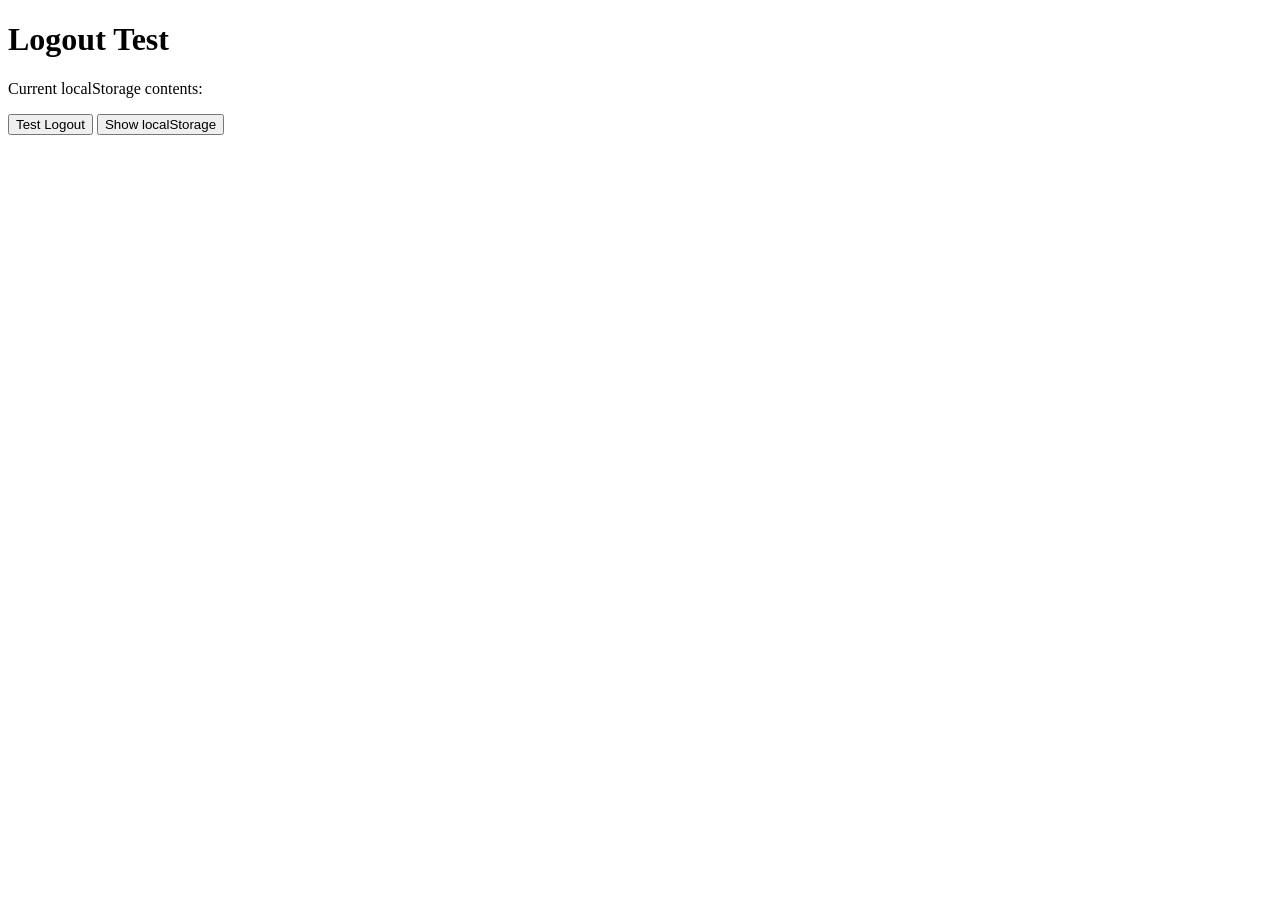
<file: test_logout.html>
<!DOCTYPE html>
<html lang="en">
<head>
    <meta charset="UTF-8">
    <meta name="viewport" content="width=device-width, initial-scale=1.0">
    <title>Logout Test</title>
</head>
<body>
    <h1>Logout Test</h1>
    <p>Current localStorage contents:</p>
    <div id="localStorageContents"></div>
    
    <button onclick="testLogout()">Test Logout</button>
    <button onclick="showLocalStorage()">Show localStorage</button>
    
    <script>
        function showLocalStorage() {
            const contents = document.getElementById('localStorageContents');
            let html = '<ul>';
            for (let i = 0; i < localStorage.length; i++) {
                const key = localStorage.key(i);
                const value = localStorage.getItem(key);
                html += `<li><strong>${key}:</strong> ${value}</li>`;
            }
            html += '</ul>';
            contents.innerHTML = html;
        }
        
        function testLogout() {
            // Simulate the logout function
            localStorage.removeItem('accessToken');
            localStorage.removeItem('userInfo');
            localStorage.removeItem('refreshToken');
            
            alert('Logout completed! Check localStorage contents.');
            showLocalStorage();
        }
        
        // Show localStorage on page load
        showLocalStorage();
    </script>
</body>
</html>
</file>
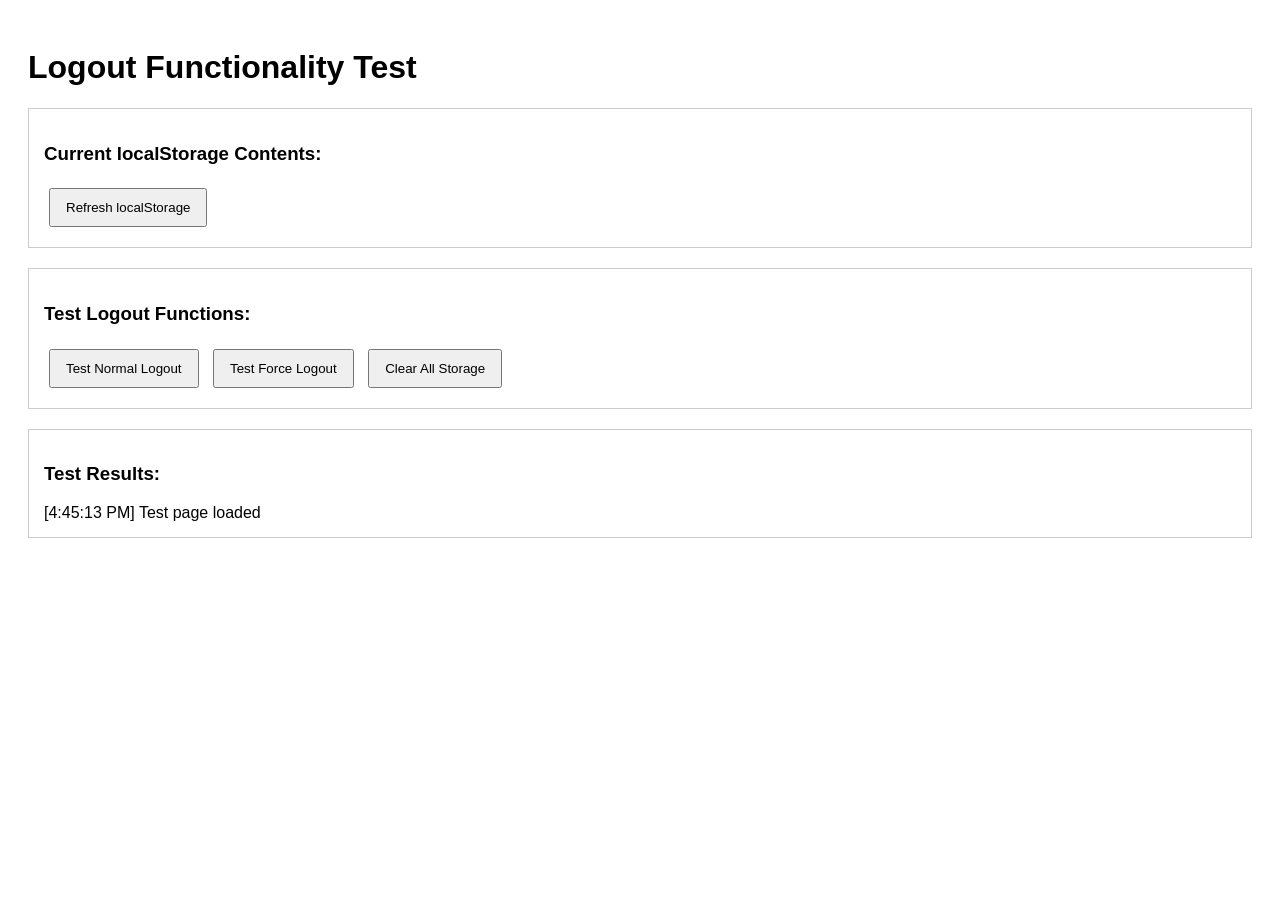
<file: test_logout_simple.html>
<!DOCTYPE html>
<html lang="en">
<head>
    <meta charset="UTF-8">
    <meta name="viewport" content="width=device-width, initial-scale=1.0">
    <title>Logout Test</title>
    <style>
        body { font-family: Arial, sans-serif; padding: 20px; }
        .test-section { margin: 20px 0; padding: 15px; border: 1px solid #ccc; }
        button { margin: 5px; padding: 10px 15px; }
        .success { color: green; }
        .error { color: red; }
    </style>
</head>
<body>
    <h1>Logout Functionality Test</h1>
    
    <div class="test-section">
        <h3>Current localStorage Contents:</h3>
        <div id="localStorageContents"></div>
        <button onclick="showLocalStorage()">Refresh localStorage</button>
    </div>
    
    <div class="test-section">
        <h3>Test Logout Functions:</h3>
        <button onclick="testNormalLogout()">Test Normal Logout</button>
        <button onclick="testForceLogout()">Test Force Logout</button>
        <button onclick="clearAllStorage()">Clear All Storage</button>
    </div>
    
    <div class="test-section">
        <h3>Test Results:</h3>
        <div id="testResults"></div>
    </div>
    
    <script>
        function showLocalStorage() {
            const contents = document.getElementById('localStorageContents');
            let html = '<ul>';
            for (let i = 0; i < localStorage.length; i++) {
                const key = localStorage.key(i);
                const value = localStorage.getItem(key);
                html += `<li><strong>${key}:</strong> ${value}</li>`;
            }
            html += '</ul>';
            contents.innerHTML = html;
        }
        
        function testNormalLogout() {
            addResult('Testing normal logout...', 'info');
            
            // Simulate the normal logout function
            try {
                localStorage.removeItem('accessToken');
                localStorage.removeItem('userInfo');
                localStorage.removeItem('refreshToken');
                localStorage.removeItem('authCredentials');
                
                addResult('Normal logout completed successfully!', 'success');
                showLocalStorage();
            } catch (error) {
                addResult('Normal logout failed: ' + error.message, 'error');
            }
        }
        
        function testForceLogout() {
            addResult('Testing force logout...', 'info');
            
            try {
                // Clear all storage
                localStorage.clear();
                sessionStorage.clear();
                
                addResult('Force logout completed successfully!', 'success');
                showLocalStorage();
            } catch (error) {
                addResult('Force logout failed: ' + error.message, 'error');
            }
        }
        
        function clearAllStorage() {
            addResult('Clearing all storage...', 'info');
            
            try {
                localStorage.clear();
                sessionStorage.clear();
                addResult('All storage cleared successfully!', 'success');
                showLocalStorage();
            } catch (error) {
                addResult('Failed to clear storage: ' + error.message, 'error');
            }
        }
        
        function addResult(message, type) {
            const results = document.getElementById('testResults');
            const timestamp = new Date().toLocaleTimeString();
            const className = type === 'success' ? 'success' : type === 'error' ? 'error' : '';
            results.innerHTML += `<div class="${className}">[${timestamp}] ${message}</div>`;
            results.scrollTop = results.scrollHeight;
        }
        
        // Show localStorage on page load
        showLocalStorage();
        addResult('Test page loaded', 'info');
    </script>
</body>
</html>
</file>
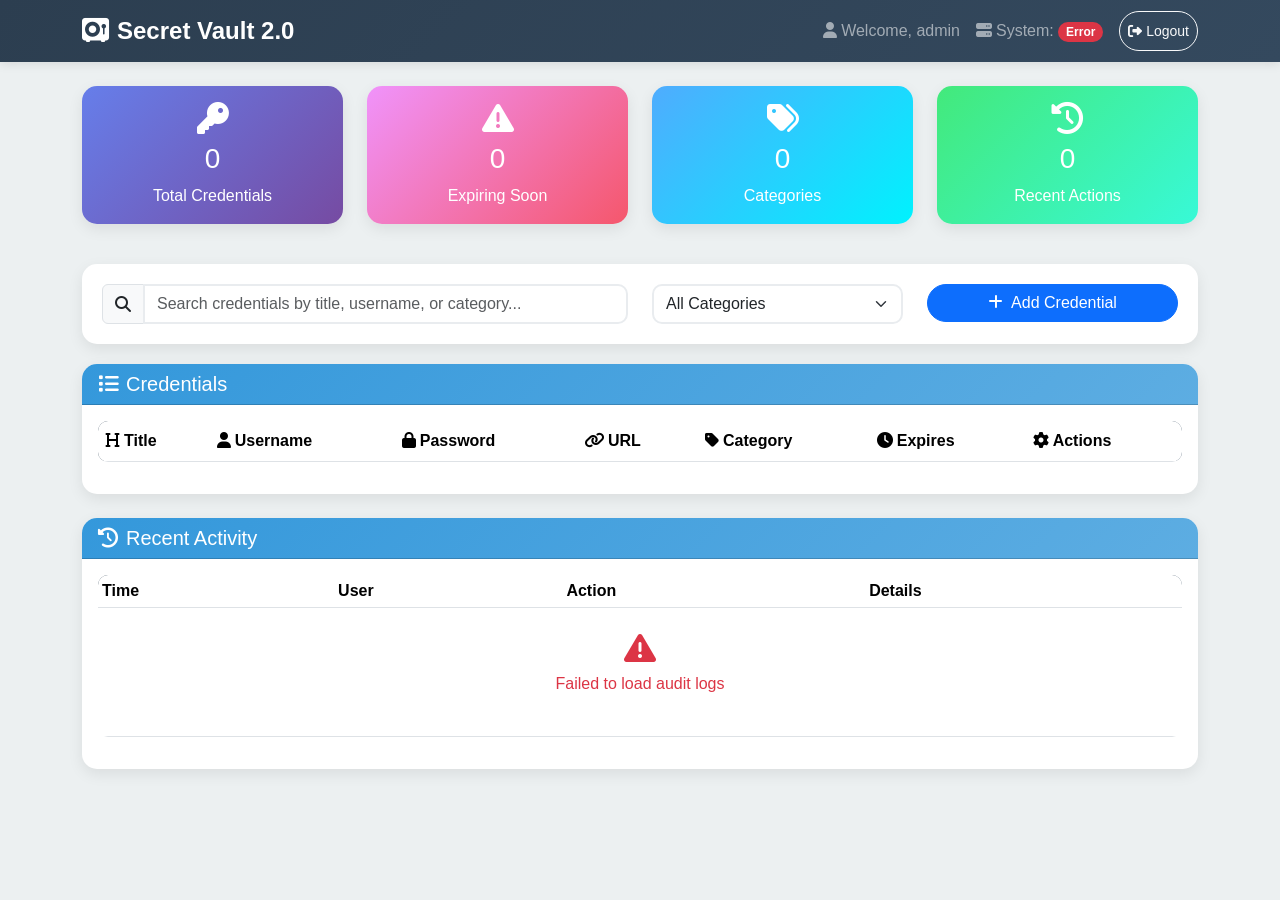
<file: frontend/dashboard.html>
<!DOCTYPE html>
<html lang="en">
<head>
    <meta charset="UTF-8">
    <meta name="viewport" content="width=device-width, initial-scale=1.0">
    <title>Secret Vault 2.0 - Dashboard</title>
    <link href="https://cdnjs.cloudflare.com/ajax/libs/bootstrap/5.3.0/css/bootstrap.min.css" rel="stylesheet">
    <link href="https://cdnjs.cloudflare.com/ajax/libs/font-awesome/6.4.0/css/all.min.css" rel="stylesheet">
    <style>
        :root {
            --primary-color: #2c3e50;
            --secondary-color: #34495e;
            --accent-color: #3498db;
            --success-color: #2ecc71;
            --warning-color: #f39c12;
            --danger-color: #e74c3c;
            --light-bg: #ecf0f1;
        }

        body {
            font-family: 'Segoe UI', Tahoma, Geneva, Verdana, sans-serif;
            background-color: var(--light-bg);
            color: var(--primary-color);
        }

        .navbar {
            background: linear-gradient(135deg, var(--primary-color), var(--secondary-color));
            box-shadow: 0 2px 10px rgba(0,0,0,0.1);
        }

        .navbar-brand {
            font-weight: bold;
            font-size: 1.5rem;
        }

        .card {
            border: none;
            border-radius: 15px;
            box-shadow: 0 5px 15px rgba(0,0,0,0.08);
            transition: transform 0.2s;
        }

        .card:hover {
            transform: translateY(-2px);
            box-shadow: 0 8px 25px rgba(0,0,0,0.15);
        }

        .card-header {
            background: linear-gradient(135deg, var(--accent-color), #5dade2);
            color: white;
            border-radius: 15px 15px 0 0 !important;
            font-weight: 600;
        }

        .btn {
            border-radius: 25px;
            font-weight: 500;
            transition: all 0.3s;
        }

        .btn:hover {
            transform: translateY(-1px);
            box-shadow: 0 4px 12px rgba(0,0,0,0.2);
        }

        .table {
            border-radius: 10px;
            overflow: hidden;
        }

        .table thead {
            background: linear-gradient(135deg, var(--primary-color), var(--secondary-color));
            color: white;
        }

        .badge {
            border-radius: 20px;
            font-size: 0.75rem;
        }

        .password-field {
            font-family: monospace;
            background-color: #f8f9fa;
            border-radius: 5px;
            padding: 5px 10px;
            cursor: pointer;
        }

        .stats-card {
            background: linear-gradient(135deg, #667eea 0%, #764ba2 100%);
            color: white;
            border-radius: 15px;
        }

        .search-container {
            background: white;
            border-radius: 15px;
            padding: 20px;
            margin-bottom: 20px;
            box-shadow: 0 5px 15px rgba(0,0,0,0.08);
        }

        .loading {
            display: none;
            text-align: center;
            padding: 20px;
        }

        .modal-content {
            border-radius: 15px;
        }

        .form-control, .form-select {
            border-radius: 10px;
            border: 2px solid #e9ecef;
            transition: border-color 0.3s;
        }

        .form-control:focus, .form-select:focus {
            border-color: var(--accent-color);
            box-shadow: 0 0 0 0.2rem rgba(52, 152, 219, 0.25);
        }

        .alert {
            border-radius: 10px;
            border: none;
        }
    </style>
</head>
<body>
    <!-- Navigation -->
    <nav class="navbar navbar-expand-lg navbar-dark">
        <div class="container">
            <a class="navbar-brand" href="#">
                <i class="fas fa-vault me-2"></i>Secret Vault 2.0
            </a>
            <div class="navbar-nav ms-auto">
                <span class="navbar-text me-3">
                    <i class="fas fa-user me-1"></i>Welcome, <span id="username">admin</span>
                </span>
                <span class="navbar-text me-3" id="vaultStatus">
                    <i class="fas fa-server me-1"></i>System: <span class="badge bg-success">Healthy</span>
                </span>
                <button class="btn btn-outline-light btn-sm" onclick="logout()">
                    <i class="fas fa-sign-out-alt me-1"></i>Logout
                </button>
            </div>
        </div>
    </nav>

    <!-- Main Container -->
    <div class="container mt-4">
        <!-- Alert Container -->
        <div id="alertContainer"></div>

        <!-- Stats Cards -->
        <div class="row mb-4">
            <div class="col-md-3 mb-3">
                <div class="card stats-card">
                    <div class="card-body text-center">
                        <i class="fas fa-key fa-2x mb-2"></i>
                        <h3 id="totalCredentials">0</h3>
                        <p class="mb-0">Total Credentials</p>
                    </div>
                </div>
            </div>
            <div class="col-md-3 mb-3">
                <div class="card" style="background: linear-gradient(135deg, #f093fb 0%, #f5576c 100%); color: white;">
                    <div class="card-body text-center">
                        <i class="fas fa-exclamation-triangle fa-2x mb-2"></i>
                        <h3 id="expiringCredentials">0</h3>
                        <p class="mb-0">Expiring Soon</p>
                    </div>
                </div>
            </div>
            <div class="col-md-3 mb-3">
                <div class="card" style="background: linear-gradient(135deg, #4facfe 0%, #00f2fe 100%); color: white;">
                    <div class="card-body text-center">
                        <i class="fas fa-tags fa-2x mb-2"></i>
                        <h3 id="totalCategories">0</h3>
                        <p class="mb-0">Categories</p>
                    </div>
                </div>
            </div>
            <div class="col-md-3 mb-3">
                <div class="card" style="background: linear-gradient(135deg, #43e97b 0%, #38f9d7 100%); color: white;">
                    <div class="card-body text-center">
                        <i class="fas fa-history fa-2x mb-2"></i>
                        <h3 id="recentActions">0</h3>
                        <p class="mb-0">Recent Actions</p>
                    </div>
                </div>
            </div>
        </div>

        <!-- Search and Filter -->
        <div class="search-container">
            <div class="row">
                <div class="col-md-6">
                    <div class="input-group">
                        <span class="input-group-text"><i class="fas fa-search"></i></span>
                        <input type="text" class="form-control" id="searchInput" placeholder="Search credentials by title, username, or category...">
                    </div>
                </div>
                <div class="col-md-3">
                    <select class="form-select" id="categoryFilter">
                        <option value="">All Categories</option>
                    </select>
                </div>
                <div class="col-md-3">
                    <button class="btn btn-primary w-100" data-bs-toggle="modal" data-bs-target="#credentialModal" onclick="openAddModal()">
                        <i class="fas fa-plus me-2"></i>Add Credential
                    </button>
                </div>
            </div>
        </div>

        <!-- Credentials Table -->
        <div class="card">
            <div class="card-header">
                <h5 class="mb-0"><i class="fas fa-list me-2"></i>Credentials</h5>
            </div>
            <div class="card-body">
                <div class="loading" id="loadingSpinner">
                    <div class="spinner-border text-primary" role="status">
                        <span class="visually-hidden">Loading...</span>
                    </div>
                    <p class="mt-2">Loading credentials...</p>
                </div>
                <div class="table-responsive">
                    <table class="table table-hover" id="credentialsTable">
                        <thead>
                            <tr>
                                <th><i class="fas fa-heading me-1"></i>Title</th>
                                <th><i class="fas fa-user me-1"></i>Username</th>
                                <th><i class="fas fa-lock me-1"></i>Password</th>
                                <th><i class="fas fa-link me-1"></i>URL</th>
                                <th><i class="fas fa-tag me-1"></i>Category</th>
                                <th><i class="fas fa-clock me-1"></i>Expires</th>
                                <th><i class="fas fa-cog me-1"></i>Actions</th>
                            </tr>
                        </thead>
                        <tbody id="credentialsTableBody">
                            <!-- Credentials will be loaded here -->
                        </tbody>
                    </table>
                </div>
            </div>
        </div>

        <!-- Audit Logs Section -->
        <div class="card mt-4">
            <div class="card-header">
                <h5 class="mb-0"><i class="fas fa-history me-2"></i>Recent Activity</h5>
            </div>
            <div class="card-body">
                <div class="table-responsive">
                    <table class="table table-sm">
                        <thead>
                            <tr>
                                <th>Time</th>
                                <th>User</th>
                                <th>Action</th>
                                <th>Details</th>
                            </tr>
                        </thead>
                        <tbody id="auditTableBody">
                            <!-- Audit logs will be loaded here -->
                        </tbody>
                    </table>
                </div>
            </div>
        </div>
    </div>

    <!-- Add/Edit Credential Modal -->
    <div class="modal fade" id="credentialModal" tabindex="-1">
        <div class="modal-dialog modal-lg">
            <div class="modal-content">
                <div class="modal-header">
                    <h5 class="modal-title" id="modalTitle">
                        <i class="fas fa-plus me-2"></i>Add New Credential
                    </h5>
                    <button type="button" class="btn-close" data-bs-dismiss="modal"></button>
                </div>
                <form id="credentialForm">
                    <div class="modal-body">
                        <div class="row">
                            <div class="col-md-6">
                                <div class="mb-3">
                                    <label for="title" class="form-label">
                                        <i class="fas fa-heading me-1"></i>Title *
                                    </label>
                                    <input type="text" class="form-control" id="title" required>
                                </div>
                            </div>
                            <div class="col-md-6">
                                <div class="mb-3">
                                    <label for="username" class="form-label">
                                        <i class="fas fa-user me-1"></i>Username *
                                    </label>
                                    <input type="text" class="form-control" id="usernameField" required>
                                </div>
                            </div>
                        </div>
                        <div class="row">
                            <div class="col-md-8">
                                <div class="mb-3">
                                    <label for="password" class="form-label">
                                        <i class="fas fa-lock me-1"></i>Password *
                                    </label>
                                    <div class="input-group">
                                        <input type="password" class="form-control" id="passwordField" required>
                                        <button class="btn btn-outline-secondary" type="button" onclick="togglePasswordVisibility('passwordField')">
                                            <i class="fas fa-eye"></i>
                                        </button>
                                        <button class="btn btn-outline-primary" type="button" onclick="generatePassword()">
                                            <i class="fas fa-magic"></i> Generate
                                        </button>
                                    </div>
                                </div>
                            </div>
                            <div class="col-md-4">
                                <div class="mb-3">
                                    <label for="category" class="form-label">
                                        <i class="fas fa-tag me-1"></i>Category
                                    </label>
                                    <input type="text" class="form-control" id="category" placeholder="e.g., Email, Social">
                                </div>
                            </div>
                        </div>
                        <div class="mb-3">
                            <label for="url" class="form-label">
                                <i class="fas fa-link me-1"></i>URL
                            </label>
                            <input type="url" class="form-control" id="url" placeholder="https://example.com">
                        </div>
                        <div class="row">
                            <div class="col-md-6">
                                <div class="mb-3">
                                    <label for="expiresAt" class="form-label">
                                        <i class="fas fa-calendar me-1"></i>Expires At
                                    </label>
                                    <input type="datetime-local" class="form-control" id="expiresAt">
                                </div>
                            </div>
                        </div>
                        <div class="mb-3">
                            <label for="notes" class="form-label">
                                <i class="fas fa-sticky-note me-1"></i>Notes
                            </label>
                            <textarea class="form-control" id="notes" rows="3" placeholder="Additional notes..."></textarea>
                        </div>
                    </div>
                    <div class="modal-footer">
                        <button type="button" class="btn btn-secondary" data-bs-dismiss="modal">
                            <i class="fas fa-times me-1"></i>Cancel
                        </button>
                        <button type="submit" class="btn btn-primary">
                            <i class="fas fa-save me-1"></i>Save Credential
                        </button>
                    </div>
                </form>
            </div>
        </div>
    </div>

    <!-- View Password Modal -->
    <div class="modal fade" id="passwordModal" tabindex="-1">
        <div class="modal-dialog">
            <div class="modal-content">
                <div class="modal-header">
                    <h5 class="modal-title">
                        <i class="fas fa-eye me-2"></i>View Password
                    </h5>
                    <button type="button" class="btn-close" data-bs-dismiss="modal"></button>
                </div>
                <div class="modal-body">
                    <div class="alert alert-warning">
                        <i class="fas fa-exclamation-triangle me-2"></i>
                        Make sure no one is looking over your shoulder!
                    </div>
                    <div class="mb-3">
                        <label class="form-label">Password for: <strong id="passwordTitle"></strong></label>
                        <div class="input-group">
                            <input type="text" class="form-control" id="revealedPassword" readonly>
                            <button class="btn btn-outline-primary" onclick="copyToClipboard('revealedPassword')">
                                <i class="fas fa-copy"></i> Copy
                            </button>
                        </div>
                    </div>
                </div>
            </div>
        </div>
    </div>

    <script src="https://cdnjs.cloudflare.com/ajax/libs/bootstrap/5.3.0/js/bootstrap.bundle.min.js"></script>
    <script>
        // Configuration
        const API_BASE = 'http://localhost:8000';
        const credentials = btoa('admin:admin123'); // Base64 encode for basic auth
        let currentCredentials = [];
        let editingCredentialId = null;

        // Initialize the dashboard
        document.addEventListener('DOMContentLoaded', function() {
            loadDashboard();
            setupEventListeners();
        });

        // Setup event listeners
        function setupEventListeners() {
            // Search functionality
            document.getElementById('searchInput').addEventListener('input', filterCredentials);
            document.getElementById('categoryFilter').addEventListener('change', filterCredentials);

            // Form submission
            document.getElementById('credentialForm').addEventListener('submit', handleFormSubmit);

            // Auto-refresh every 30 seconds
            setInterval(loadCredentials, 30000);
        }

        // Load dashboard data
        async function loadDashboard() {
            await Promise.all([
                loadCredentials(),
                loadAuditLogs(),
                checkSystemHealth()
            ]);
            updateStats();
        }

        // API call helper
        // API call helper with enhanced error handling
        async function apiCall(endpoint, options = {}) {
            try {
                const response = await fetch(`${API_BASE}/${endpoint}`, {
                    ...options,
                    headers: {
                        'Authorization': `Basic ${credentials}`,
                        'Content-Type': 'application/json',
                        ...options.headers
                    }
                });
                
                if (!response.ok) {
                    // Try to get error details from response
                    let errorMessage = `HTTP ${response.status}: ${response.statusText}`;
                    try {
                        const errorData = await response.json();
                        if (errorData.detail) {
                            if (Array.isArray(errorData.detail)) {
                                // Handle Pydantic validation errors
                                errorMessage = errorData.detail.map(err => 
                                    `${err.loc ? err.loc.join('.') : 'Field'}: ${err.msg}`
                                ).join(', ');
                            } else {
                                errorMessage = errorData.detail;
                            }
                        }
                    } catch (e) {
                        // Fallback to status text if JSON parsing fails
                    }
                    throw new Error(errorMessage);
                }
                
                return await response.json();
            } catch (error) {
                console.error('API call failed:', error);
                throw error;
            }
        }


        // Load credentials
        async function loadCredentials() {
            showLoading(true);
            try {
                const data = await apiCall('/credentials');
                currentCredentials = data;
                renderCredentialsTable(data);
                updateCategoryFilter(data);
            } catch (error) {
                console.error('Failed to load credentials:', error);
            } finally {
                showLoading(false);
            }
        }

        // Render credentials table
        function renderCredentialsTable(credentials) {
            const tbody = document.getElementById('credentialsTableBody');
            
            if (credentials.length === 0) {
                tbody.innerHTML = `
                    <tr>
                        <td colspan="7" class="text-center py-4">
                            <i class="fas fa-inbox fa-2x text-muted mb-2"></i>
                            <p class="text-muted">No credentials found. Add your first credential!</p>
                        </td>
                    </tr>
                `;
                return;
            }

            tbody.innerHTML = credentials.map(cred => {
                const expiryBadge = getExpiryBadge(cred.expires_at);
                const categoryBadge = cred.category ? 
                    `<span class="badge bg-secondary">${cred.category}</span>` : 
                    '<span class="text-muted">-</span>';
                
                return `
                    <tr>
                        <td><strong>${cred.title}</strong></td>
                        <td>${cred.username}</td>
                        <td>
                            <span class="password-field" onclick="viewPassword(${cred.id}, '${cred.title}')">
                                <i class="fas fa-eye me-1"></i>Click to view
                            </span>
                        </td>
                        <td>
                            ${cred.url ? `<a href="${cred.url}" target="_blank" class="text-decoration-none">
                                <i class="fas fa-external-link-alt me-1"></i>Visit
                            </a>` : '<span class="text-muted">-</span>'}
                        </td>
                        <td>${categoryBadge}</td>
                        <td>${expiryBadge}</td>
                        <td>
                            <div class="btn-group btn-group-sm">
                                <button class="btn btn-outline-primary" onclick="editCredential(${cred.id})" title="Edit">
                                    <i class="fas fa-edit"></i>
                                </button>
                                <button class="btn btn-outline-danger" onclick="deleteCredential(${cred.id}, '${cred.title}')" title="Delete">
                                    <i class="fas fa-trash"></i>
                                </button>
                            </div>
                        </td>
                    </tr>
                `;
            }).join('');
        }

        // Get expiry badge
        function getExpiryBadge(expiresAt) {
            if (!expiresAt) return '<span class="text-muted">Never</span>';
            
            const expiry = new Date(expiresAt);
            const now = new Date();
            const diffTime = expiry - now;
            const diffDays = Math.ceil(diffTime / (1000 * 60 * 60 * 24));
            
            if (diffDays < 0) {
                return '<span class="badge bg-danger">Expired</span>';
            } else if (diffDays <= 7) {
                return `<span class="badge bg-warning">Expires in ${diffDays} days</span>`;
            } else if (diffDays <= 30) {
                return `<span class="badge bg-info">Expires in ${diffDays} days</span>`;
            } else {
                return `<span class="badge bg-success">Valid</span>`;
            }
        }

        // Update category filter
        function updateCategoryFilter(credentials) {
            const categories = [...new Set(credentials.map(c => c.category).filter(c => c))];
            const select = document.getElementById('categoryFilter');
            
            // Keep the "All Categories" option and add unique categories
            select.innerHTML = '<option value="">All Categories</option>' +
                categories.map(cat => `<option value="${cat}">${cat}</option>`).join('');
        }

        // Filter credentials
        function filterCredentials() {
            const searchTerm = document.getElementById('searchInput').value.toLowerCase();
            const selectedCategory = document.getElementById('categoryFilter').value;
            
            const filtered = currentCredentials.filter(cred => {
                const matchesSearch = !searchTerm || 
                    cred.title.toLowerCase().includes(searchTerm) ||
                    cred.username.toLowerCase().includes(searchTerm) ||
                    (cred.category && cred.category.toLowerCase().includes(searchTerm));
                
                const matchesCategory = !selectedCategory || cred.category === selectedCategory;
                
                return matchesSearch && matchesCategory;
            });
            
            renderCredentialsTable(filtered);
        }

        // Show/hide loading spinner
        function showLoading(show) {
            document.getElementById('loadingSpinner').style.display = show ? 'block' : 'none';
            document.getElementById('credentialsTable').style.display = show ? 'none' : 'table';
        }

        // Show alert message
        function showAlert(message, type = 'info') {
            const alertContainer = document.getElementById('alertContainer');
            const alertDiv = document.createElement('div');
            alertDiv.className = `alert alert-${type} alert-dismissible fade show`;
            alertDiv.innerHTML = `
                ${message}
                <button type="button" class="btn-close" data-bs-dismiss="alert"></button>
            `;
            alertContainer.appendChild(alertDiv);
            
            // Auto-remove after 5 seconds
            setTimeout(() => {
                if (alertDiv.parentNode) {
                    alertDiv.remove();
                }
            }, 5000);
        }

        // Open add modal
        function openAddModal() {
            editingCredentialId = null;
            document.getElementById('modalTitle').innerHTML = '<i class="fas fa-plus me-2"></i>Add New Credential';
            document.getElementById('credentialForm').reset();
        }

        // Edit credential
        // Edit credential
        async function editCredential(id) {
            try {
                const credential = await apiCall(`credentials/${id}`);
                editingCredentialId = id;
                
                // Populate form
                document.getElementById('title').value = credential.title;
                document.getElementById('usernameField').value = credential.username;
                document.getElementById('passwordField').value = credential.password;
                document.getElementById('url').value = credential.url || '';
                document.getElementById('category').value = credential.category || '';
                document.getElementById('notes').value = credential.notes || '';
                
                // Fix datetime display for editing
                if (credential.expires_at) {
                    const date = new Date(credential.expires_at);
                    // Format for datetime-local input (YYYY-MM-DDTHH:mm)
                    const formattedDate = date.getFullYear() + '-' +
                        String(date.getMonth() + 1).padStart(2, '0') + '-' +
                        String(date.getDate()).padStart(2, '0') + 'T' +
                        String(date.getHours()).padStart(2, '0') + ':' +
                        String(date.getMinutes()).padStart(2, '0');
                    document.getElementById('expiresAt').value = formattedDate;
                }
                
                document.getElementById('modalTitle').innerHTML = '<i class="fas fa-edit me-2"></i>Edit Credential';
                
                // Show modal
                new bootstrap.Modal(document.getElementById('credentialModal')).show();
            } catch (error) {
                showAlert('Failed to load credential details', 'danger');
            }
        }


        // Handle form submission
        // Handle form submission
        async function handleFormSubmit(e) {
            e.preventDefault();
            
            // Get form data
            let formData = {
                title: document.getElementById('title').value,
                username: document.getElementById('usernameField').value,
                password: document.getElementById('passwordField').value,
                url: document.getElementById('url').value || null,
                category: document.getElementById('category').value || null,
                notes: document.getElementById('notes').value || null,
                expires_at: document.getElementById('expiresAt').value || null
            };
            
            // Fix datetime format - convert to ISO string with 'T' separator
            if (formData.expires_at) {
                // If it's from datetime-local input, it should already be in correct format
                // But ensure it has the 'T' separator for API compatibility
                if (!formData.expires_at.includes('T')) {
                    formData.expires_at = formData.expires_at.replace(' ', 'T');
                }
                // Add seconds if not present
                if (formData.expires_at.length === 16) {
                    formData.expires_at += ':00';
                }
            }
            
            try {
                if (editingCredentialId) {
                    // Update existing credential
                    await apiCall(`credentials/${editingCredentialId}`, {
                        method: 'PUT',
                        body: JSON.stringify(formData)
                    });
                    showAlert('Credential updated successfully!', 'success');
                } else {
                    // Create new credential
                    await apiCall('credentials', {
                        method: 'POST',
                        body: JSON.stringify(formData)
                    });
                    showAlert('Credential added successfully!', 'success');
                }
                
                // Close modal and reload data
                bootstrap.Modal.getInstance(document.getElementById('credentialModal')).hide();
                await loadCredentials();
                updateStats();
            } catch (error) {
                showAlert('Failed to save credential: ' + error.message, 'danger');
            }
        }

        // Delete credential
        async function deleteCredential(id, title) {
            if (!confirm(`Are you sure you want to delete "${title}"?`)) {
                return;
            }
            
            try {
                await apiCall(`/credentials/${id}`, { method: 'DELETE' });
                showAlert('Credential deleted successfully!', 'success');
                await loadCredentials();
                updateStats();
            } catch (error) {
                showAlert('Failed to delete credential', 'danger');
            }
        }

        // View password
        async function viewPassword(id, title) {
            try {
                const credential = await apiCall(`/credentials/${id}`);
                document.getElementById('passwordTitle').textContent = title;
                document.getElementById('revealedPassword').value = credential.password;
                new bootstrap.Modal(document.getElementById('passwordModal')).show();
            } catch (error) {
                showAlert('Failed to retrieve password', 'danger');
            }
        }

        // Toggle password visibility
        function togglePasswordVisibility(fieldId) {
            const field = document.getElementById(fieldId);
            const button = field.nextElementSibling;
            const icon = button.querySelector('i');
            
            if (field.type === 'password') {
                field.type = 'text';
                icon.className = 'fas fa-eye-slash';
            } else {
                field.type = 'password';
                icon.className = 'fas fa-eye';
            }
        }

        // Generate random password
        function generatePassword() {
            const length = 16;
            const charset = 'abcdefghijklmnopqrstuvwxyzABCDEFGHIJKLMNOPQRSTUVWXYZ0123456789!@#$%^&*';
            let password = '';
            
            for (let i = 0; i < length; i++) {
                password += charset.charAt(Math.floor(Math.random() * charset.length));
            }
            
            document.getElementById('passwordField').value = password;
            showAlert('Password generated successfully!', 'info');
        }

        // Copy to clipboard
        async function copyToClipboard(elementId) {
            try {
                const element = document.getElementById(elementId);
                await navigator.clipboard.writeText(element.value);
                showAlert('Password copied to clipboard!', 'success');
            } catch (error) {
                showAlert('Failed to copy password', 'danger');
            }
        }

        // Load audit logs
        // Load audit logs with flexible column handling
        async function loadAuditLogs() {
            try {
                const logs = await apiCall('audit');
                const tbody = document.getElementById('auditTableBody');
                
                if (!logs || logs.length === 0) {
                    tbody.innerHTML = `
                        <tr>
                            <td colspan="4" class="text-center py-4">
                                <i class="fas fa-inbox fa-2x text-muted mb-2"></i>
                                <p class="text-muted">No audit logs found</p>
                            </td>
                        </tr>
                    `;
                    return;
                }
                
                // Handle flexible audit log structure
                tbody.innerHTML = logs.slice(0, 10).map(log => {
                    // Try different possible field names for user
                    const userField = log.user || log.user_email || log.email || log.username || 'Unknown';
                    const actionField = log.action || log.event_type || log.activity || 'Unknown';
                    const detailsField = log.details || log.description || log.notes || '-';
                    const timestampField = log.timestamp || log.created_at || log.date;
                    
                    return `
                        <tr>
                            <td><small>${new Date(timestampField).toLocaleString()}</small></td>
                            <td><span class="badge bg-primary">${userField}</span></td>
                            <td><span class="badge bg-info">${actionField}</span></td>
                            <td><small>${detailsField}</small></td>
                        </tr>
                    `;
                }).join('');
            } catch (error) {
                console.error('Failed to load audit logs:', error);
                const tbody = document.getElementById('auditTableBody');
                tbody.innerHTML = `
                    <tr>
                        <td colspan="4" class="text-center py-4 text-danger">
                            <i class="fas fa-exclamation-triangle fa-2x mb-2"></i>
                            <p>Failed to load audit logs</p>
                        </td>
                    </tr>
                `;
            }
        }


        // Check system health
        async function checkSystemHealth() {
            try {
                const health = await apiCall('/health');
                const vaultStatus = document.getElementById('vaultStatus');
                
                if (health.status === 'healthy') {
                    vaultStatus.innerHTML = '<i class="fas fa-server me-1"></i>System: <span class="badge bg-success">Healthy</span>';
                    
                    // Check Vault status if available
                    if (health.vault) {
                        if (health.vault.status === 'healthy') {
                            vaultStatus.innerHTML += ' <span class="badge bg-success ms-1">Vault: Healthy</span>';
                        } else {
                            vaultStatus.innerHTML += ' <span class="badge bg-warning ms-1">Vault: Unavailable</span>';
                        }
                    }
                } else {
                    vaultStatus.innerHTML = '<i class="fas fa-server me-1"></i>System: <span class="badge bg-danger">Unhealthy</span>';
                }
            } catch (error) {
                console.error('Failed to check system health:', error);
                document.getElementById('vaultStatus').innerHTML = '<i class="fas fa-server me-1"></i>System: <span class="badge bg-danger">Error</span>';
            }
        }

        // Update statistics
        function updateStats() {
            const total = currentCredentials.length;
            const categories = new Set(currentCredentials.map(c => c.category).filter(c => c));
            
            // Count expiring credentials (within 30 days)
            const now = new Date();
            const thirtyDaysFromNow = new Date(now.getTime() + (30 * 24 * 60 * 60 * 1000));
            const expiring = currentCredentials.filter(cred => {
                if (!cred.expires_at) return false;
                const expiry = new Date(cred.expires_at);
                return expiry <= thirtyDaysFromNow && expiry > now;
            }).length;
            
            document.getElementById('totalCredentials').textContent = total;
            document.getElementById('expiringCredentials').textContent = expiring;
            document.getElementById('totalCategories').textContent = categories.size;
        }

        // Update recent actions count from audit logs
        async function updateRecentActions() {
            try {
                const logs = await apiCall('/audit');
                const today = new Date();
                const yesterday = new Date(today.getTime() - (24 * 60 * 60 * 1000));
                
                const recentActions = logs.filter(log => {
                    const logDate = new Date(log.timestamp);
                    return logDate >= yesterday;
                }).length;
                
                document.getElementById('recentActions').textContent = recentActions;
            } catch (error) {
                console.error('Failed to update recent actions:', error);
            }
        }

        // Logout function
        function logout() {
            if (confirm('Are you sure you want to logout?')) {
                // Clear any stored credentials and redirect
                showAlert('Logged out successfully!', 'success');
                setTimeout(() => {
                    window.location.reload();
                }, 1000);
            }
        }

        // Initialize stats update
        setTimeout(updateRecentActions, 1000);

        // Utility function to format dates
        function formatDate(dateString) {
            if (!dateString) return 'Never';
            return new Date(dateString).toLocaleDateString();
        }

        // Add keyboard shortcuts
        document.addEventListener('keydown', function(e) {
            // Ctrl/Cmd + K for search
            if ((e.ctrlKey || e.metaKey) && e.key === 'k') {
                e.preventDefault();
                document.getElementById('searchInput').focus();
            }
            
            // Ctrl/Cmd + N for new credential
            if ((e.ctrlKey || e.metaKey) && e.key === 'n') {
                e.preventDefault();
                openAddModal();
                new bootstrap.Modal(document.getElementById('credentialModal')).show();
            }
        });

        // Add tooltips to buttons
        document.addEventListener('DOMContentLoaded', function() {
            // Initialize Bootstrap tooltips
            var tooltipTriggerList = [].slice.call(document.querySelectorAll('[title]'));
            var tooltipList = tooltipTriggerList.map(function (tooltipTriggerEl) {
                return new bootstrap.Tooltip(tooltipTriggerEl);
            });
        });
    </script>
</body>
</html>
</file>
